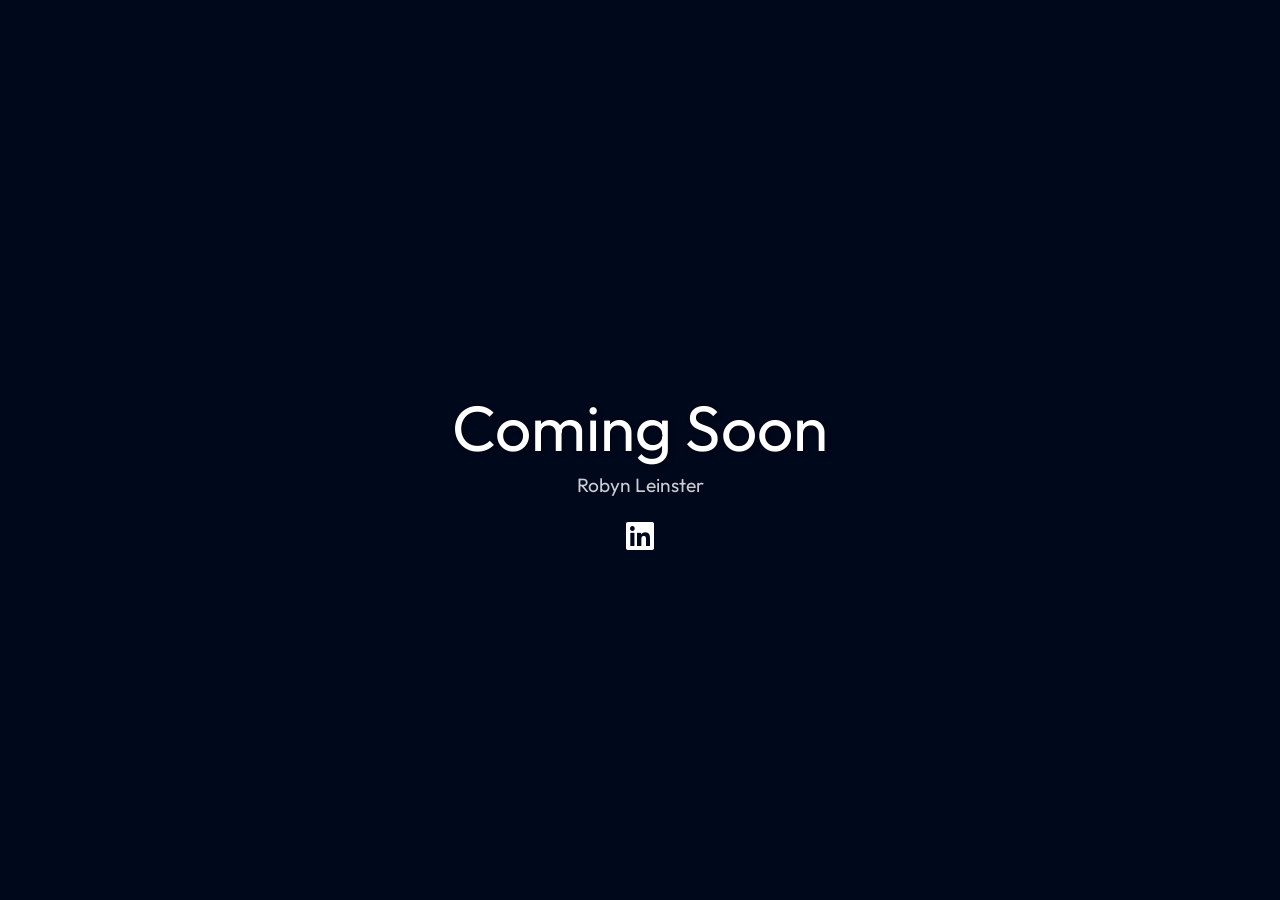
<file: index.html>
<!DOCTYPE html>
<html lang="en">
<head>
    <meta charset="UTF-8">
    <meta name="viewport" content="width=device-width, initial-scale=1.0">
    <title>Coming Soon</title>
    <link href="https://fonts.googleapis.com/css2?family=Outfit:wght@400&display=swap" rel="stylesheet">
    <link href="https://cdnjs.cloudflare.com/ajax/libs/font-awesome/6.0.0/css/all.min.css" rel="stylesheet">
    <link rel="stylesheet" href="styles.css">
</head>
<body>
    <div class="container">
        <h1>Coming Soon</h1>
        <p>Robyn Leinster</p>
        <div class="social-icons">
            <a href="https://www.linkedin.com/in/robynleinster/" target="_blank" class="icon"><i class="fab fa-linkedin"></i></a>
        </div>
    </div>
</body>
</html>
</file>
<file: styles.css>
body {
    margin: 0;
    padding: 0;
    height: 100vh;
    display: flex;
    justify-content: center;
    align-items: center;
    background: #00081B;
    font-family: 'Outfit', sans-serif;
    color: white;
    text-align: center;
}

h1 {
    font-size: 4rem;
    font-weight: 400;
    text-shadow: 2px 2px 5px rgba(0, 0, 0, 0.3);
    margin-bottom: 5px;
}

p {
    font-size: 1.2rem;
    font-weight: 400;
    margin-top: 0;
    color: rgba(255, 255, 255, 0.8);
}

.social-icons {
    margin-top: 15px;
}

.icon {
    margin: 0 10px;
    color: white;
    font-size: 2rem;
    text-decoration: none;
    transition: color 0.3s ease;
}

.icon:hover {
    color: lightsteelblue;
}
</file>
